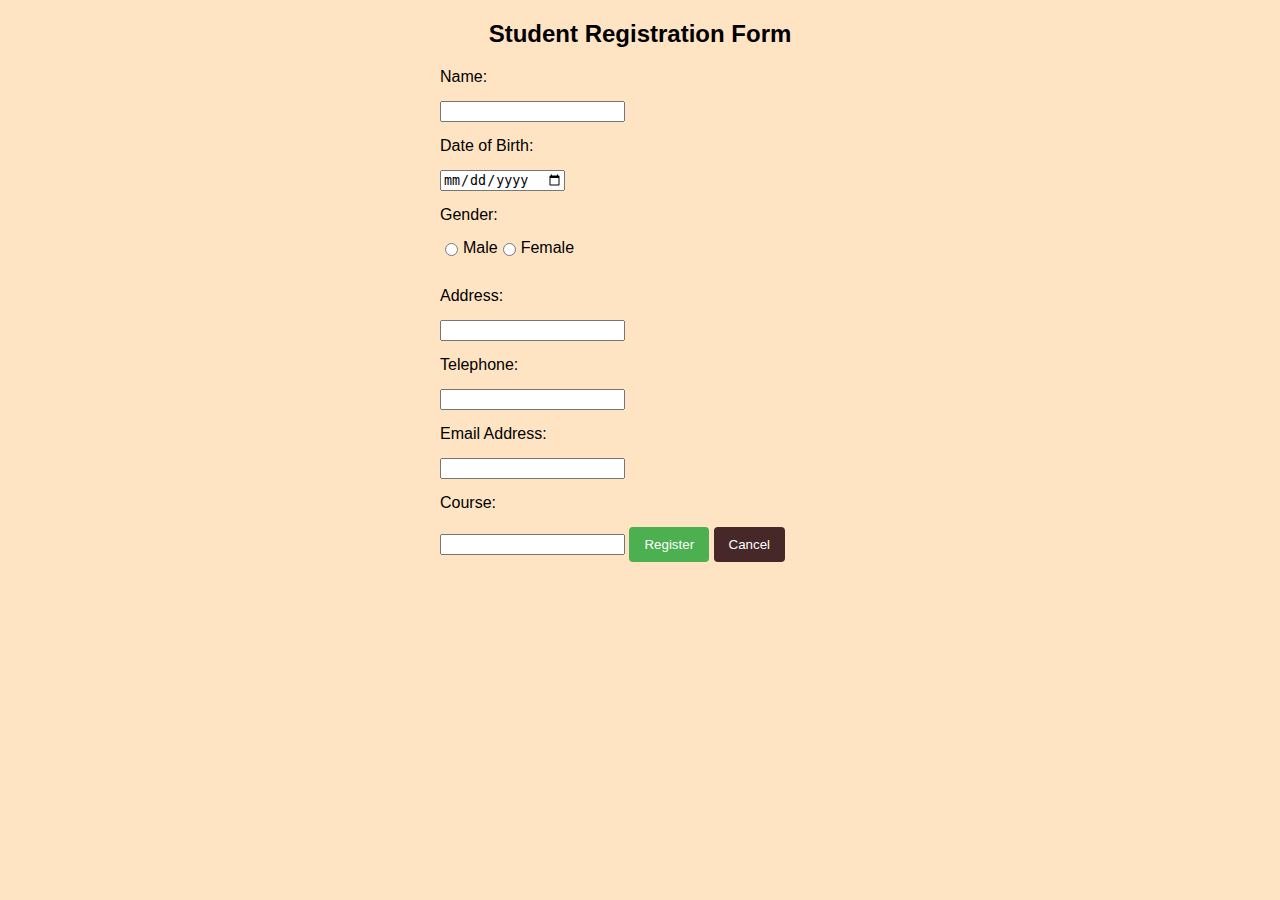
<file: index.html>
<!DOCTYPE html>
<html lang="en">

<head>
  <meta charset="UTF-8">
  <meta name="viewport" content="width=device-width, initial-scale=1.0">
  <link rel="stylesheet" href="main.css">
  <title>Student Registration Form</title>
</head>

<body>

  <h2>Student Registration Form</h2>

  <form action="#" method="post">

    <label for="name">Name:</label>
    <input type="text" id="name" name="name" required>

    <label for="dob">Date of Birth:</label>
    <input type="date" id="dob" name="dob" required>

    <label>Gender:</label>
    <div class="gender-radio">
      <input type="radio" id="male" name="gender" value="male" required>
      <label for="male">Male</label>
      <input type="radio" id="female" name="gender" value="female" required>
      <label for="female">Female</label>
    </div>

    <label for="address">Address:</label>
    <input type="text" id="address" name="address" required>

    <label for="telephone">Telephone:</label>
    <input type="tel" id="telephone" name="telephone" required>

    <label for="email">Email Address:</label>
    <input type="email" id="email" name="email" required>

    <label for="course">Course:</label>
    <input type="text" id="course" name="course" required>

    <button type="submit">Register</button>
    <button type="button" class="cancel" onclick="window.location.href='index.html'">Cancel</button>

  </form>

</body>

</html>
</file>
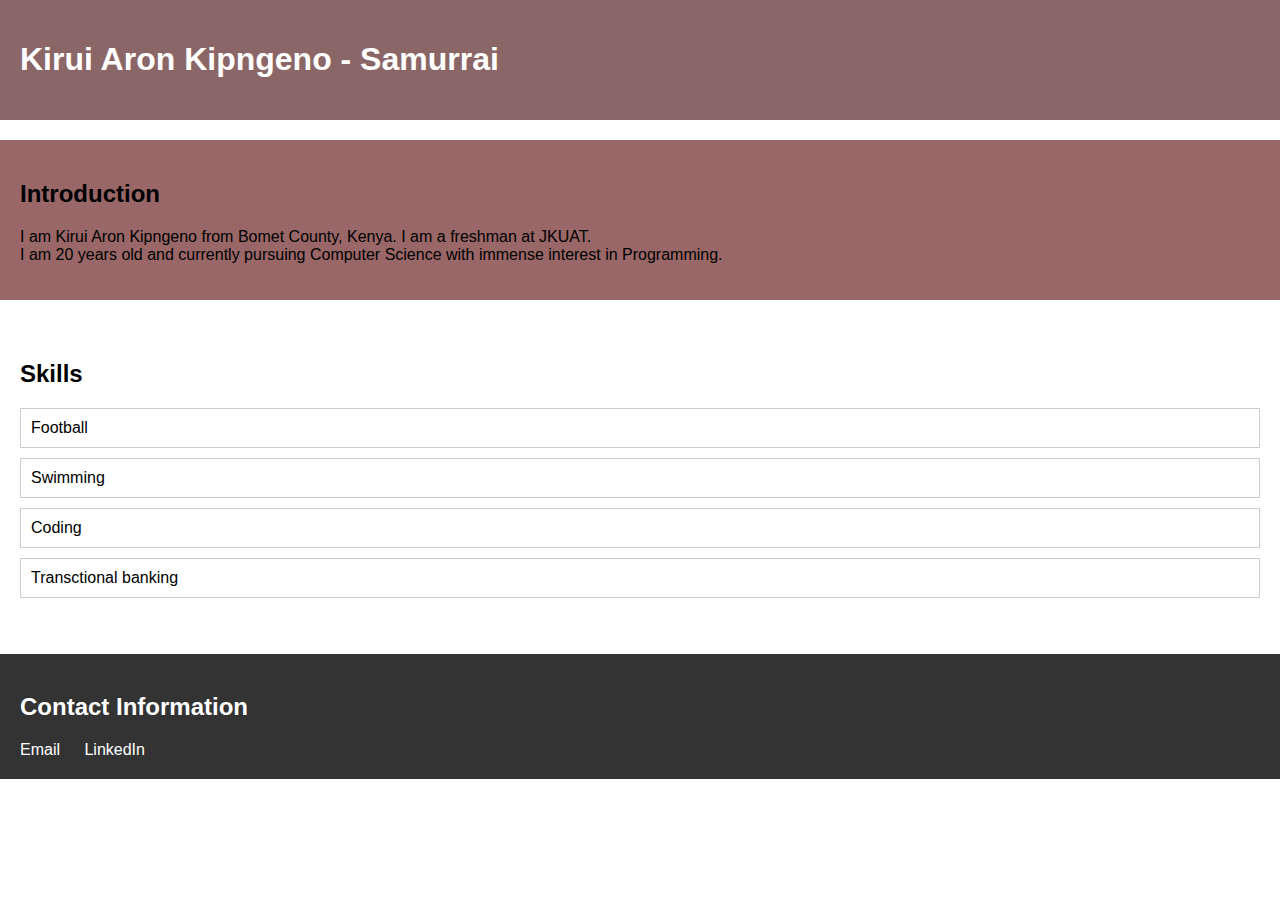
<file: styling.html>
<!DOCTYPE html>
<html lang="en">
<head>
  <meta charset="UTF-8">
  <meta name="viewport" content="width=device-width, initial-scale=1.0">
  <title>Personal Website</title>
  <link rel="stylesheet" href="style.css">
</head>
<body>
  <!-- Header -->
  <div class="header">
    <h1>Kirui Aron Kipngeno - Samurrai</h1>
  </div>

  <!-- Introduction Section -->
  <div class="introduction">
    <h2>Introduction</h2>
    <p>I am Kirui Aron Kipngeno from Bomet County, Kenya. I am a freshman at JKUAT.<br> I am 20 years old and currently pursuing Computer Science with immense interest in Programming.</p>
  </div>

  <!-- Skills Section -->
  <div class="skills">
    <h2>Skills</h2>
    <ul>
      <li>Football</li>
      <li>Swimming</li>
      <li>Coding</li>
      <li>Transctional banking</li>
    </ul>
  </div>

  <!-- Contact Section -->
  <div class="contact">
    <h2>Contact Information</h2>
    <a href="mailto: kirui1420@gmail.com">Email</a>
    <a href="https://www.linkedin.com/in/aron-kirui-722850274/">LinkedIn</a>
  </div>
</body>
</html>
</file>
<file: main.css>
body {
    font-family: Arial, sans-serif;
    margin: 20px;
    background-color: bisque;
  }
  h2{
    text-align: center;
  }
  form {
    max-width: 400px;
    margin: auto;
  }
  
  label {
    display: block;
    margin-bottom: 5px;
  }
  
  input,
  select,
  label {
    margin-bottom: 15px;
    box-sizing: border-box;
  }
  
  .gender-radio {
    display: flex;
    margin-bottom: 15px;
  }
  
  .gender-radio input {
    margin-right: 5px;
  }
  
  button {
    background-color: #4CAF50;
    color: white;
    padding: 10px 15px;
    border: none;
    border-radius: 4px;
    cursor: pointer;
  }
  
  button.cancel {
    background-color: #462828;
  }
</file>
<file: style.css>
body {
    font-family: Arial, sans-serif;
    margin: 0;
    padding: 0;
  }
  
  /* Header Styling */
  .header {
    background-color: #8b6666;
    color: #fff;
    padding: 20px;
  }
  
  /* Introduction Section Styling */
  .introduction {
    background-color: #996767;
    padding: 20px;
    margin: 20px 0;
  }
  
  /* Skills Section Styling */
  .skills {
    padding: 20px;
    margin-bottom: 20px;
  }
  
  .skills ul {
    list-style-type: none;
    padding: 0;
  }
  
  .skills li {
    border: 1px solid #ccc;
    padding: 10px;
    margin-bottom: 10px;
  }
  
  /* Contact Section Styling */
  .contact {
    background-color: #333;
    color: #fff;
    padding: 20px;
  }
  
  .contact a {
    color: #fff;
    text-decoration: none;
    margin-right: 20px;
  }
  
  /* Media Queries for Responsive Design */
  @media (max-width: 768px) {
    .header, .introduction, .skills, .contact {
      padding: 10px;
    }
  }
</file>
